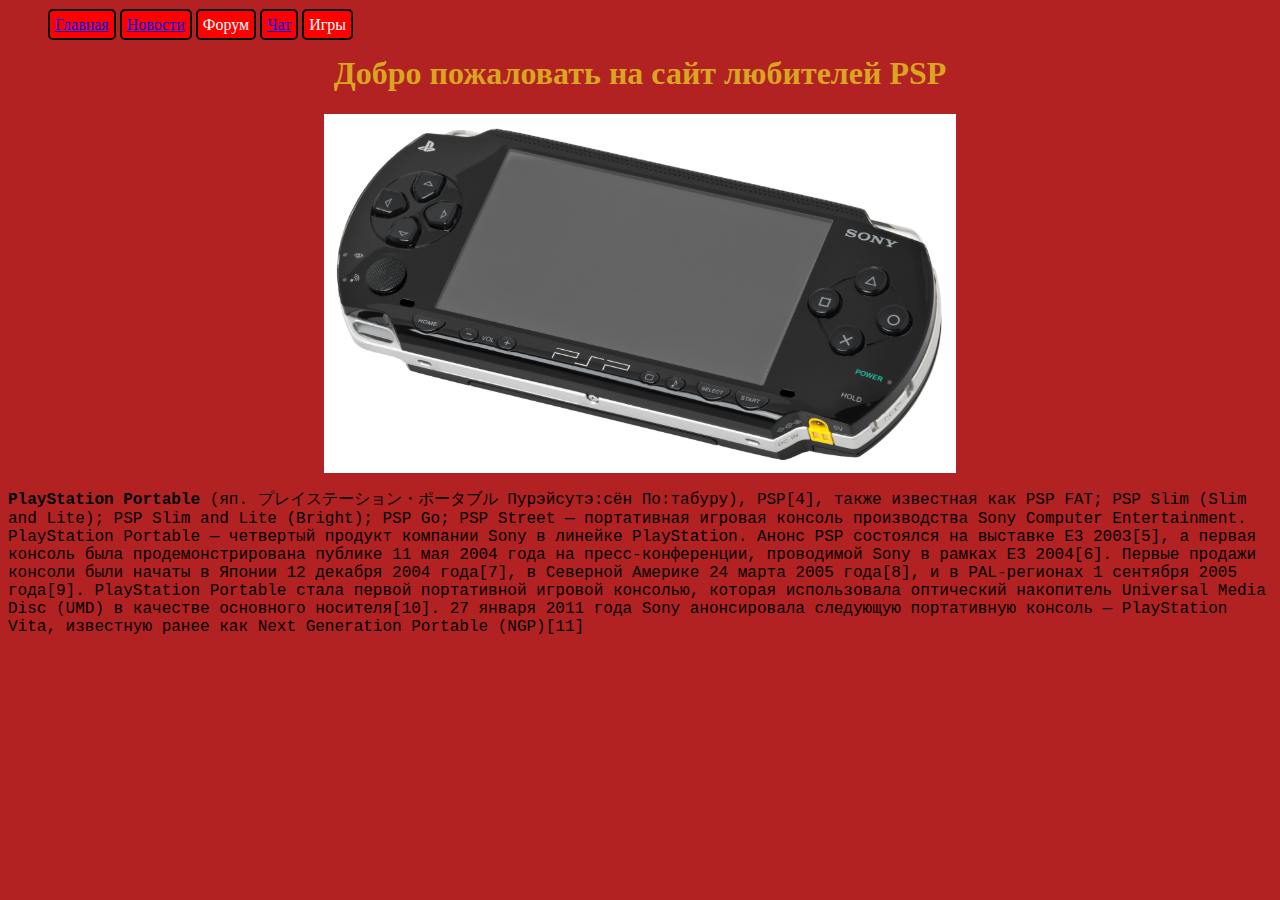
<file: index.html>
<!DOCTYPE html>
<html lang="en">

<head>
    <meta charset="UTF-8">
    <meta name="viewport" content="width=device-width, initial-scale=1.0">
    <title>PSP сайт</title>
    <link rel="stylesheet" href="styles/style.css">
</head>

<body>
    <ul id="menu">
        <li><a href="index.html">Главная</a></li>
        <li><a href="pages/news.html">Новости</a></li>
        <li>Форум</li>
        <li><a href="pages/chat.html">Чат</a></li>
        <li>Игры</li>
    </ul>
    <h1>Добро пожаловать на сайт любителей PSP</h1>
    <img src="images/psp.jpg" alt="psp" id="center-img" width="50%">
    <p id="text-main-page">
        <b>PlayStation Portable</b> (яп. プレイステーション・ポータブル Пурэйсутэ:сён По:табуру), PSP[4], также известная
        как PSP FAT; PSP Slim (Slim and Lite);
        PSP Slim and Lite (Bright); PSP Go;
        PSP Street — портативная игровая консоль производства Sony Computer Entertainment. PlayStation Portable —
        четвертый продукт компании Sony в линейке PlayStation.
        Анонс PSP состоялся на выставке E3 2003[5], а первая консоль была продемонстрирована публике 11 мая 2004 года на
        пресс-конференции, проводимой Sony в рамках E3 2004[6].
        Первые продажи консоли были начаты в Японии 12 декабря 2004 года[7], в Северной Америке 24 марта 2005 года[8], и
        в PAL-регионах 1 сентября 2005 года[9].
        PlayStation Portable стала первой портативной игровой консолью, которая использовала оптический накопитель
        Universal Media Disc (UMD) в качестве основного носителя[10].
        27 января 2011 года Sony анонсировала следующую портативную консоль — PlayStation Vita, известную ранее как Next
        Generation Portable (NGP)[11]
    </p>
</body>

</html>
</file>
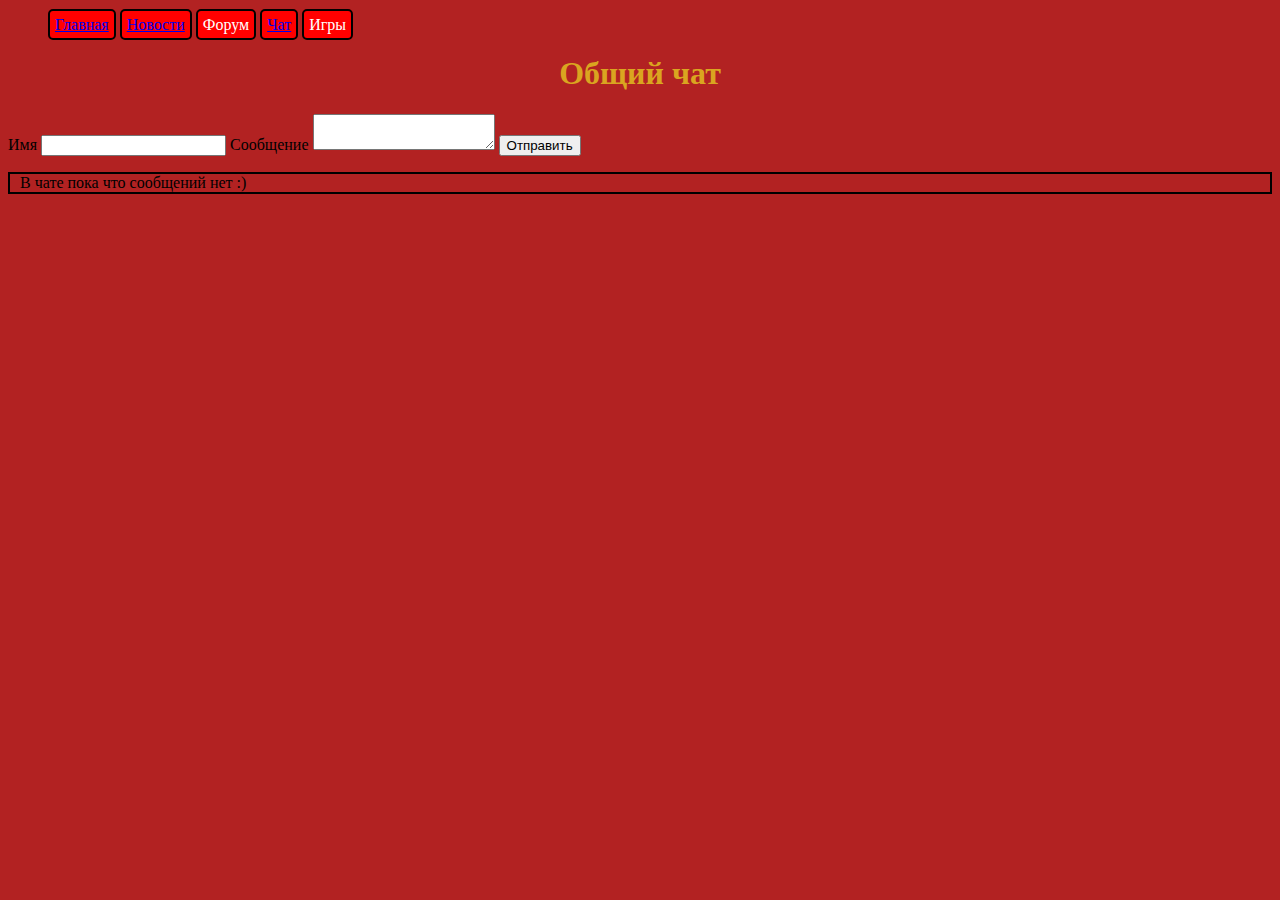
<file: pages/chat.html>
<!DOCTYPE html>
<html lang="en">

<head>
    <meta charset="UTF-8">
    <meta name="viewport" content="width=device-width, initial-scale=1.0">
    <title>PSP сайт</title>
    <link rel="stylesheet" href="../styles/style.css">
</head>

<body>
    <ul id="menu">
        <li><a href="../index.html">Главная</a></li>
        <li><a href="news.html">Новости</a></li>
        <li>Форум</li>
        <li><a href="chat.html">Чат</a></li>
        <li>Игры</li>
    </ul>

    <h1>Общий чат</h1>
    <form id="send-form">
        <div>
            <label for="username">Имя</label>
            <input type="text" required name="username" id="username">
            <label for="message">Сообщение</label>
            <textarea id="message1" required name="message"></textarea>
            <button id="send-button">Отправить</button>
        </div>
    </form>
    <p></p>
    <div id="messages-list">
        <p>В чат еще никто не писал :)<p>
    </div>
    <script src="../scripts/script.js"></script>
</body>

</html>
</file>
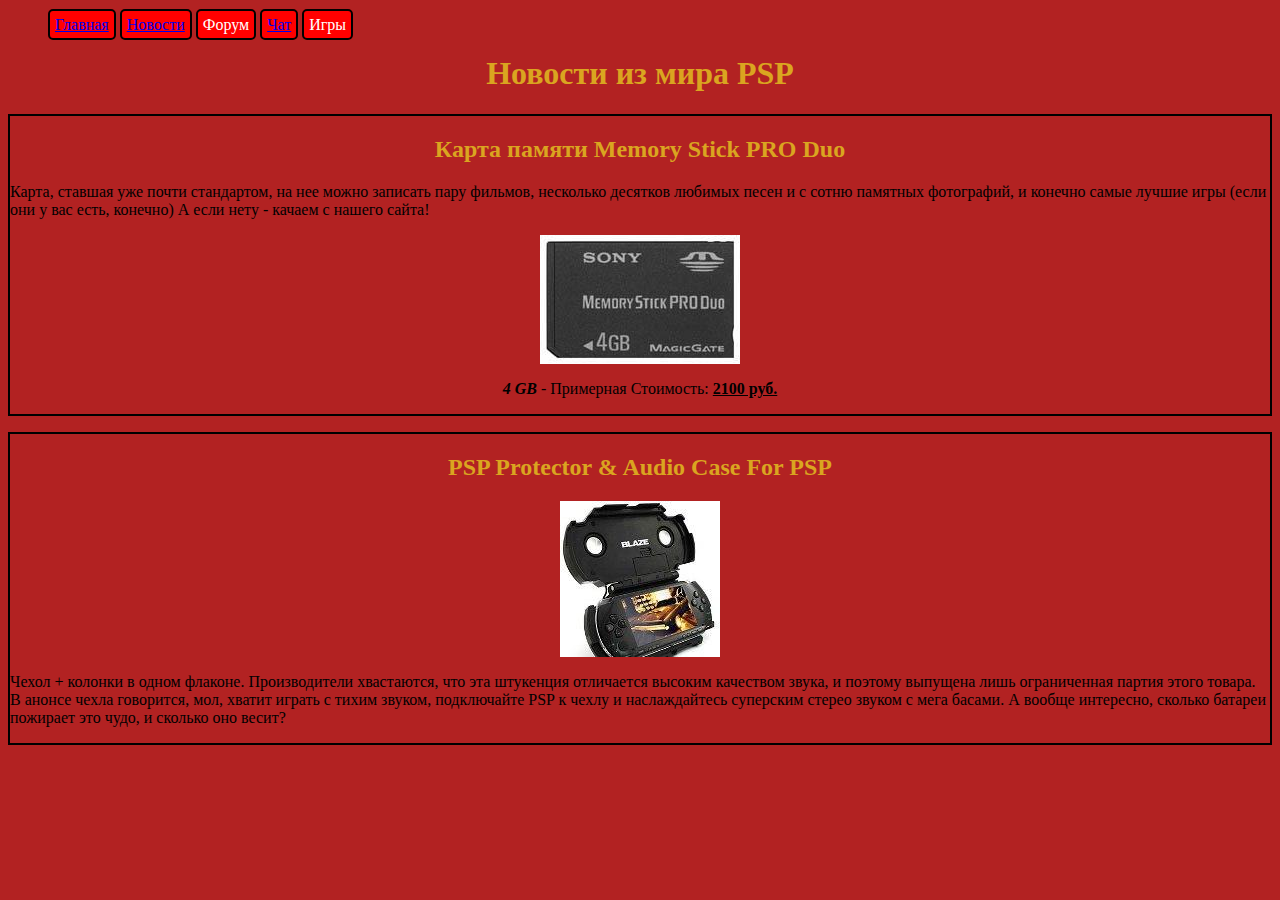
<file: pages/news.html>
<!DOCTYPE html>
<html lang="en">

<head>
    <meta charset="UTF-8">
    <meta name="viewport" content="width=device-width, initial-scale=1.0">
    <title>PSP сайт</title>
    <link rel="stylesheet" href="../styles/style.css">
</head>

<body>
    <ul id="menu">
        <li><a href="../index.html">Главная</a></li>
        <li><a href="news.html">Новости</a></li>
        <li>Форум</li>
        <li><a href="chat.html">Чат</a></li>
        <li>Игры</li>
    </ul>

    <h1>Новости из мира PSP</h1>

    <div id="news-border">
        <h2>Карта памяти Memory Stick PRO Duo</h2>
        <p>
            Карта, ставшая уже почти стандартом, на нее можно записать пару фильмов, несколько десятков любимых песен и
            с сотню памятных фотографий, и конечно самые лучшие игры (если они у вас есть, конечно) А если нету - качаем
            с нашего сайта!
        </p>
        <img src="../images/4gb.jpg" alt="4gb флэшка" id="center-img">
        <p align="center"> <b><i>4 GB</i></b> - Примерная Стоимость: <b><u>2100 руб.</u></b></p>
    </div>
    <p></p>
    <div id="news-border">
        <h2>PSP Protector & Audio Case For PSP</h2>
        <img src="../images/pspcase.jpg" alt="pspcase" id="center-img">
        <p>
            Чехол + колонки в одном флаконе. Производители хвастаются, что эта штукенция отличается высоким качеством
            звука, и поэтому выпущена лишь ограниченная партия этого товара. В анонсе чехла говорится, мол, хватит
            играть с тихим звуком, подключайте PSP к чехлу и наслаждайтесь суперским стерео звуком с мега басами.
            А вообще интересно, сколько батареи пожирает это чудо, и сколько оно весит?
        </p>
    </div>
</body>

</html>
</file>
<file: styles/style.css>
#menu li{
    display: inline;
    border: 2px black solid;
    background-color: red;
    border-radius: 5px;
    color: white;
    padding: 5px;
}
#center-img {
    display: block;
    margin-left: auto;
    margin-right: auto;
}
#news-border {
    border: 2px black solid;
}
h1,h2 {
    text-align: center;
    color: goldenrod;
}
#messages-list {
    border: 2px black solid;
    text-align: left;
    padding: 0px 10px;
}
#text-main-page{
    font-family: 'Courier New', Courier, monospace;
}
html{
    background-color: firebrick;
}
</file>
